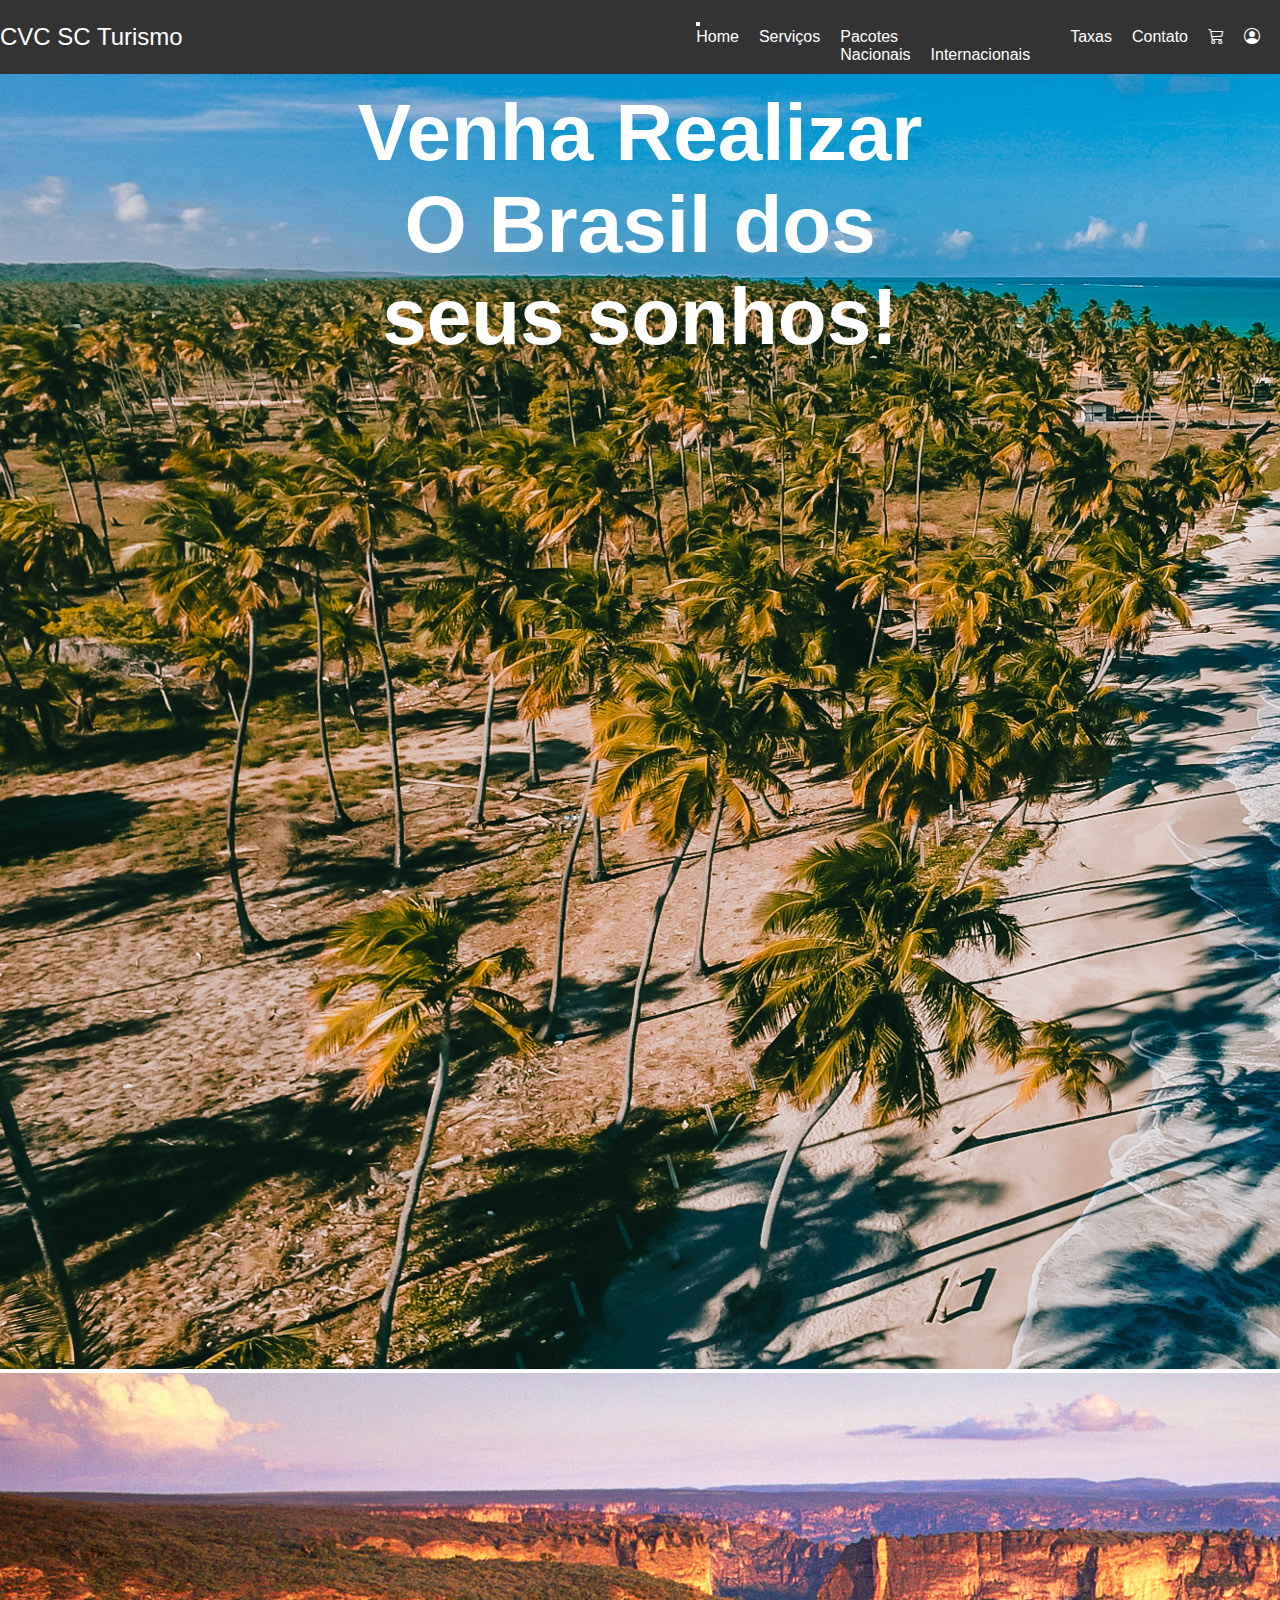
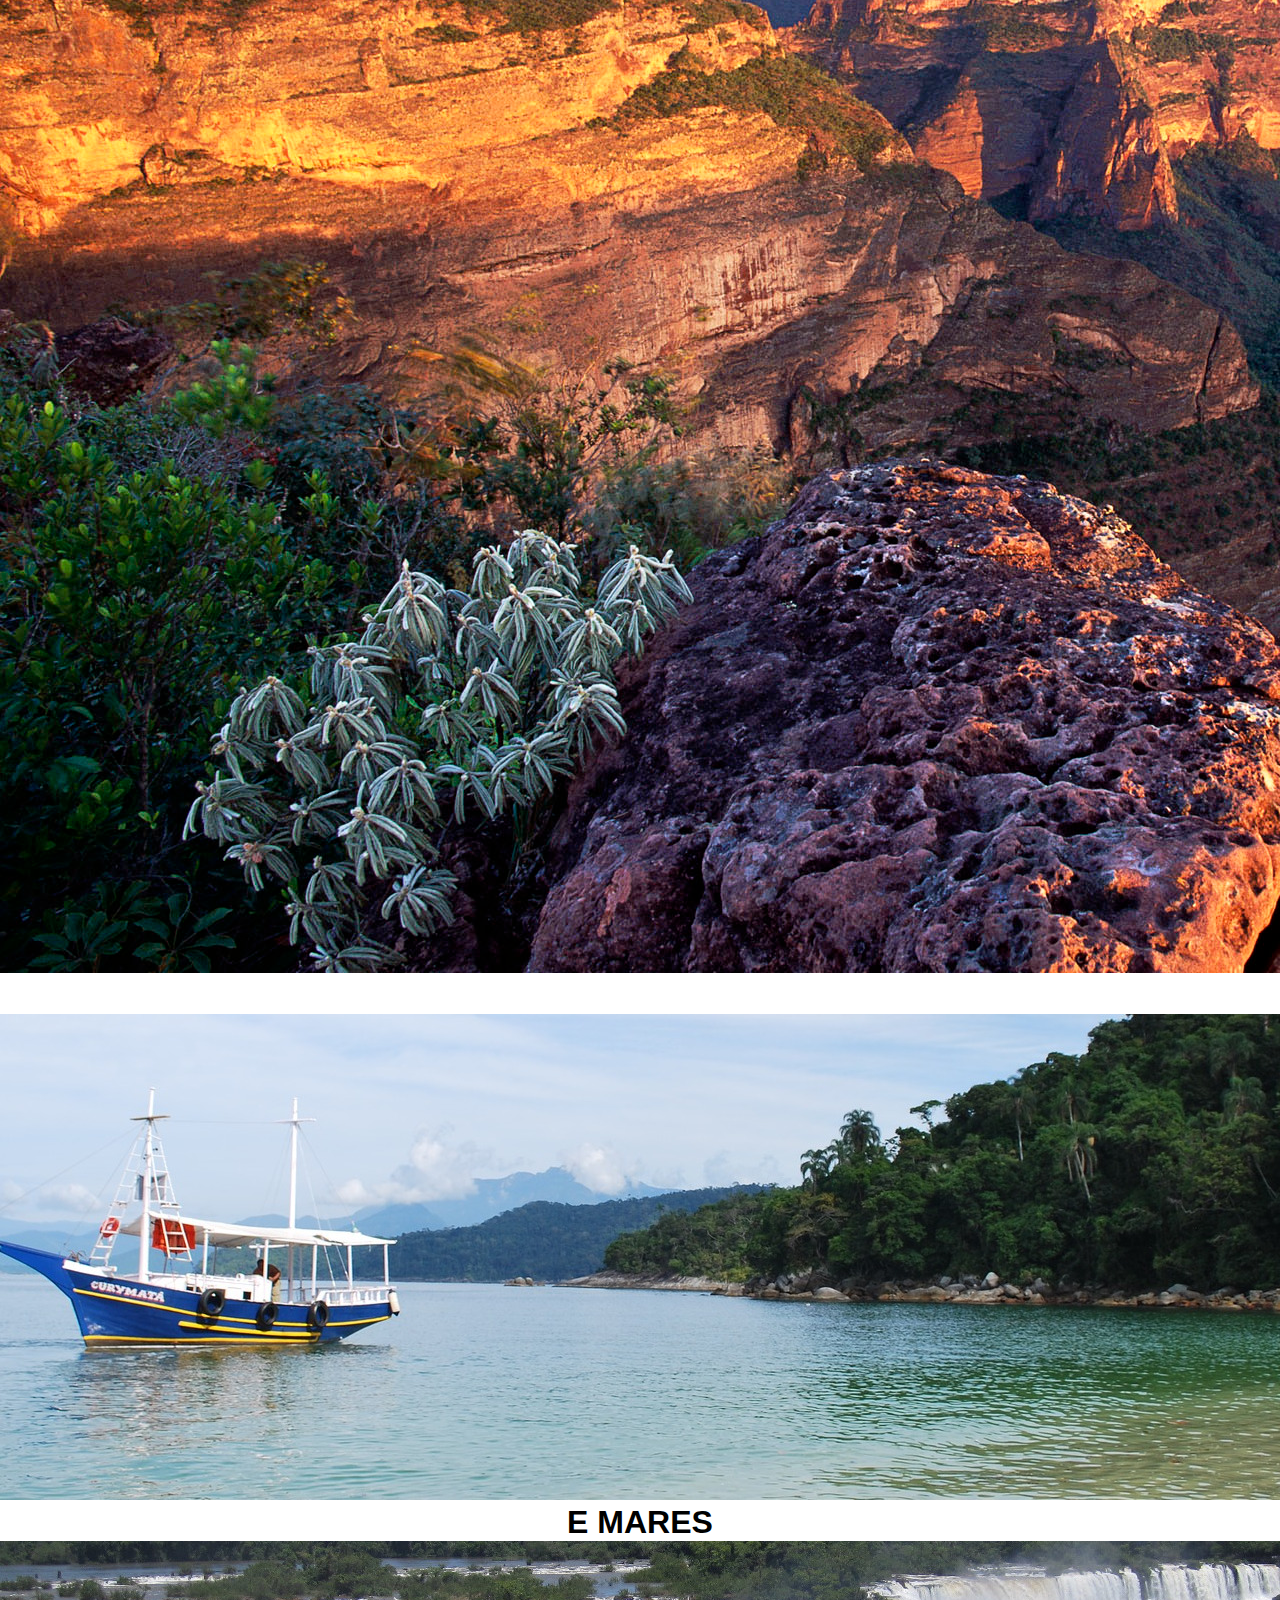
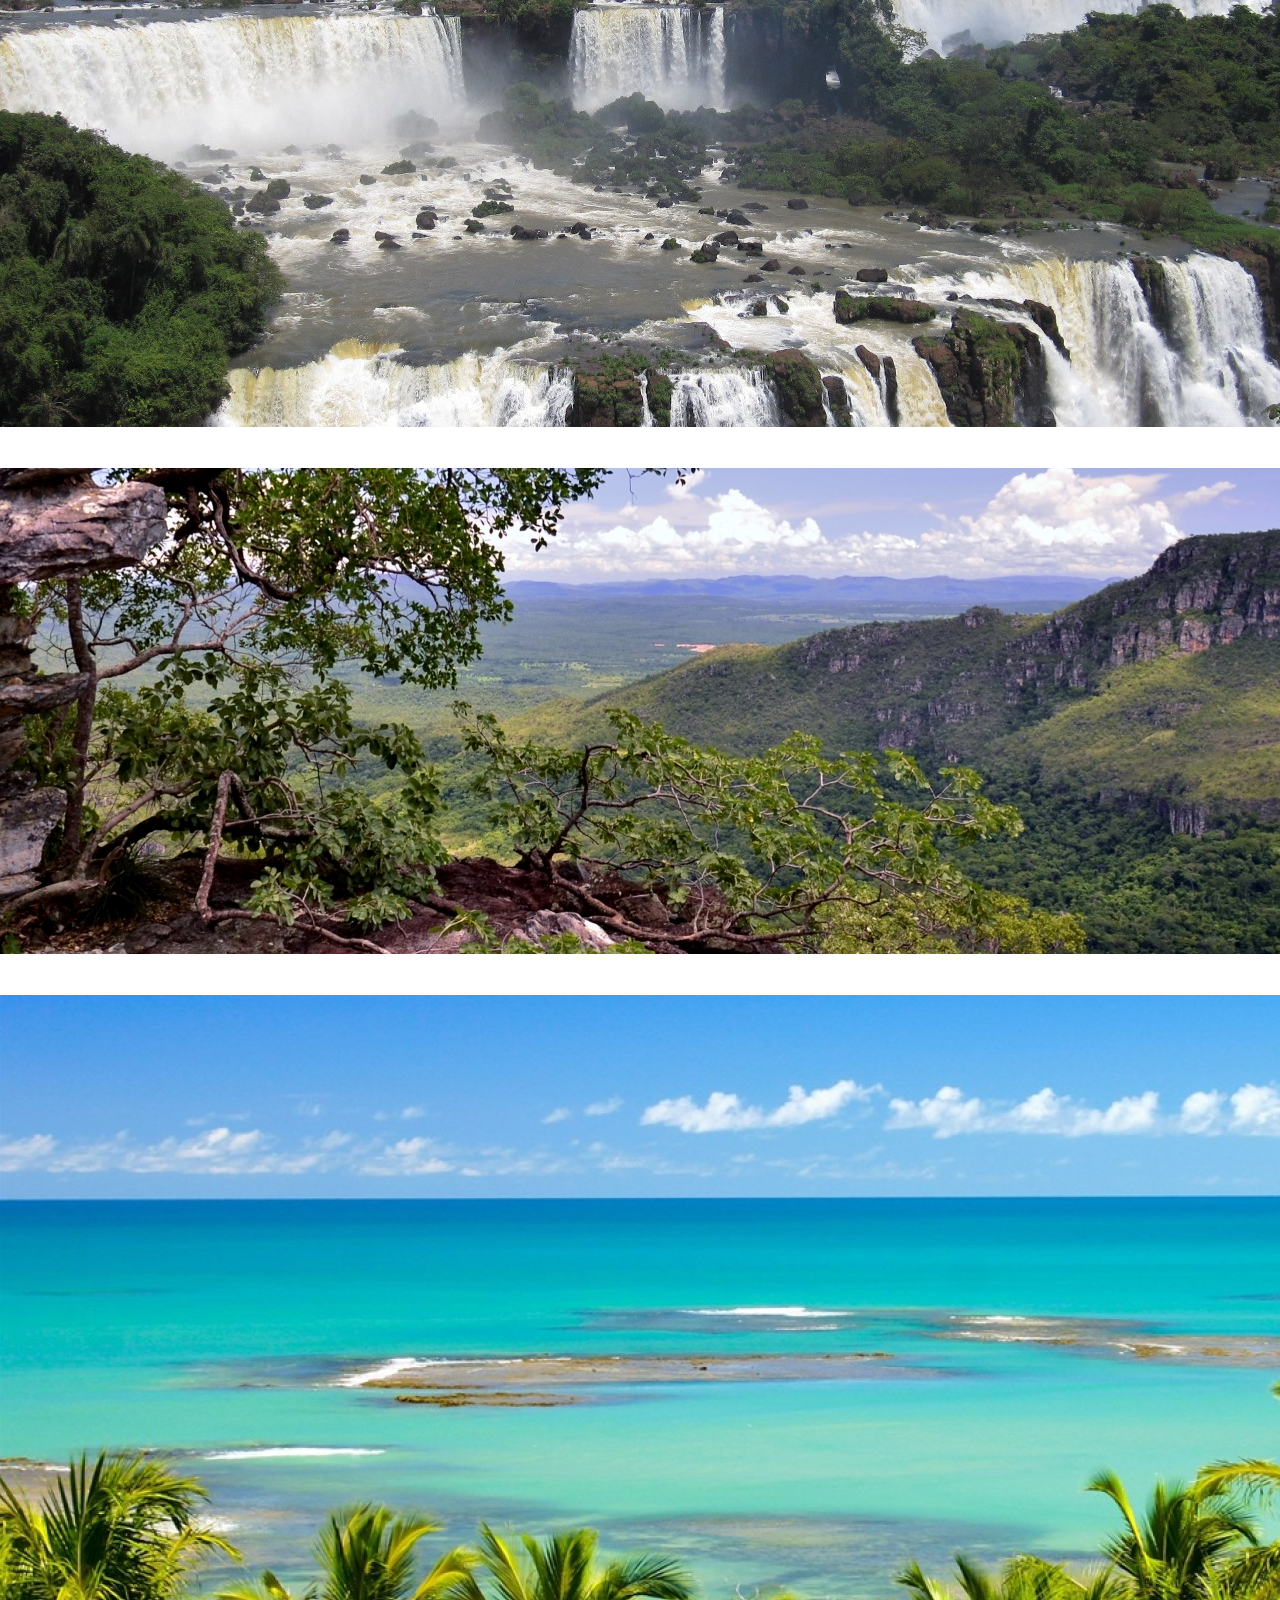
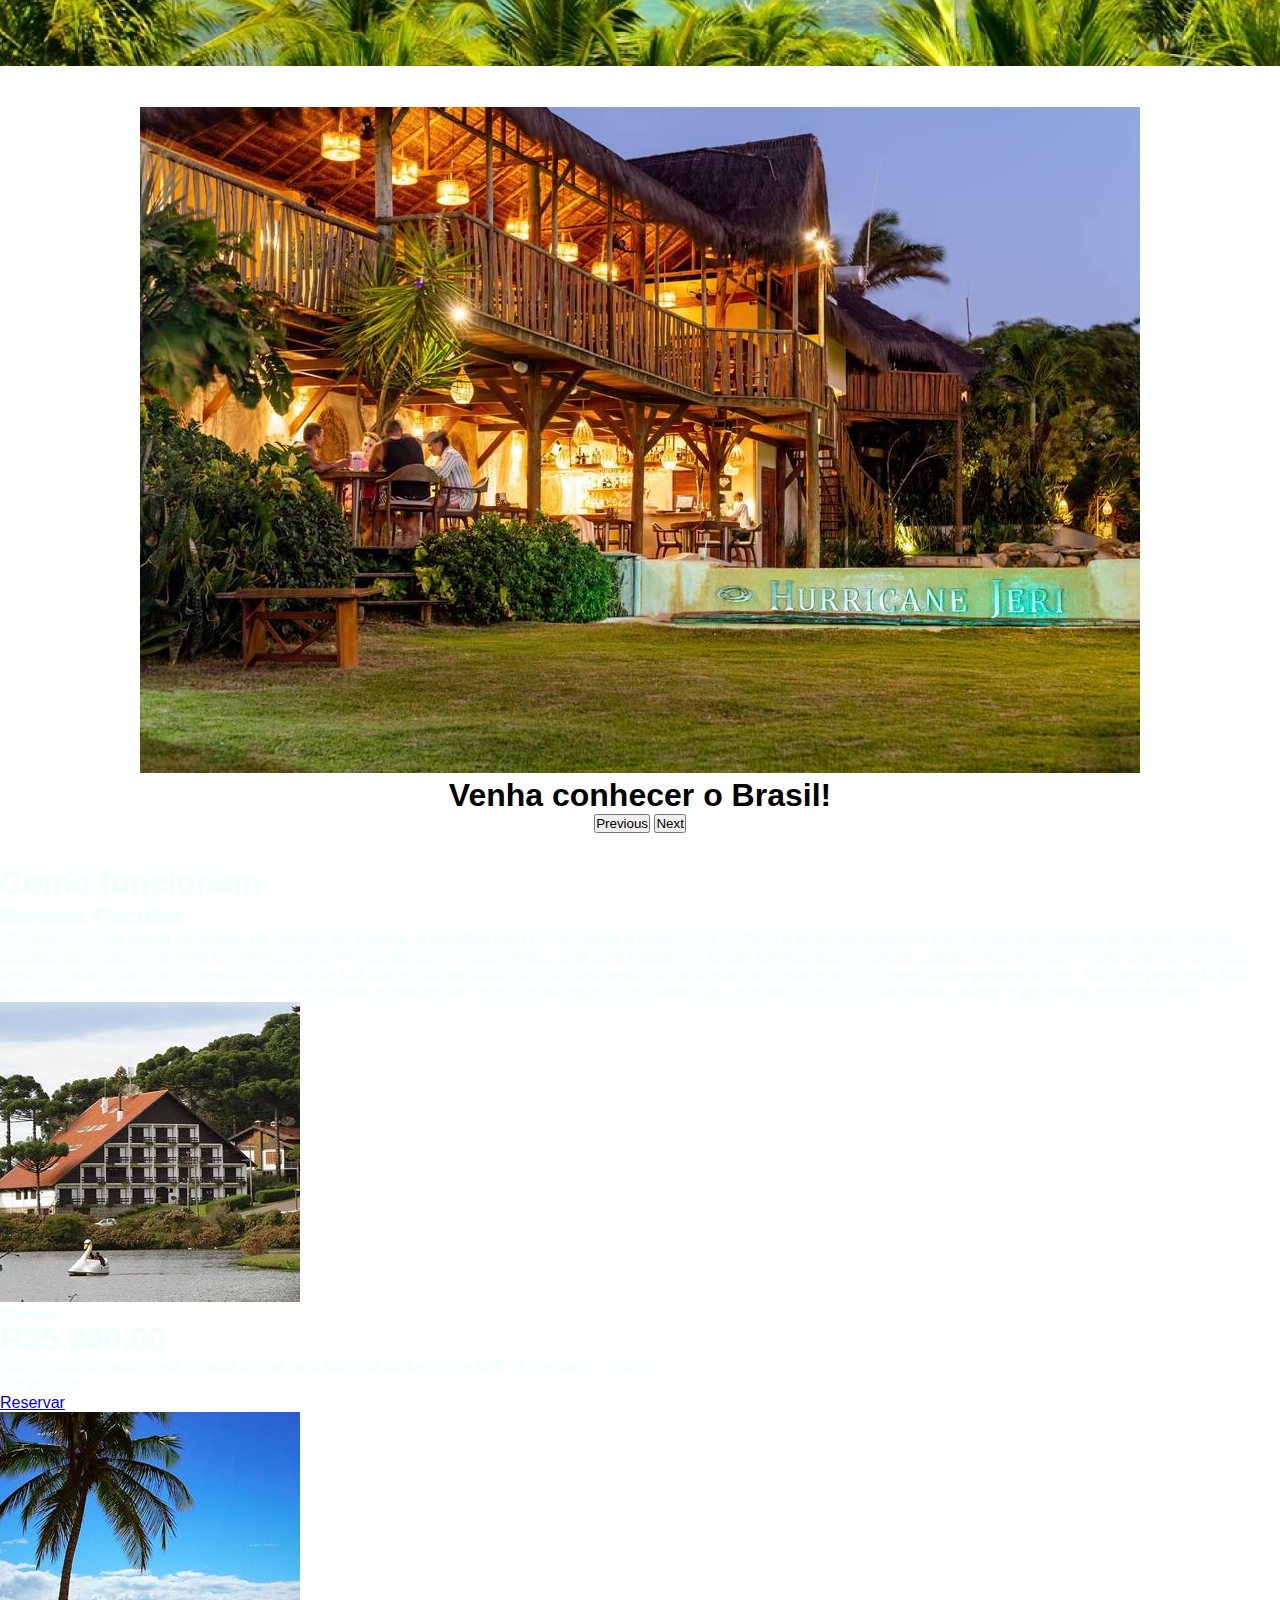
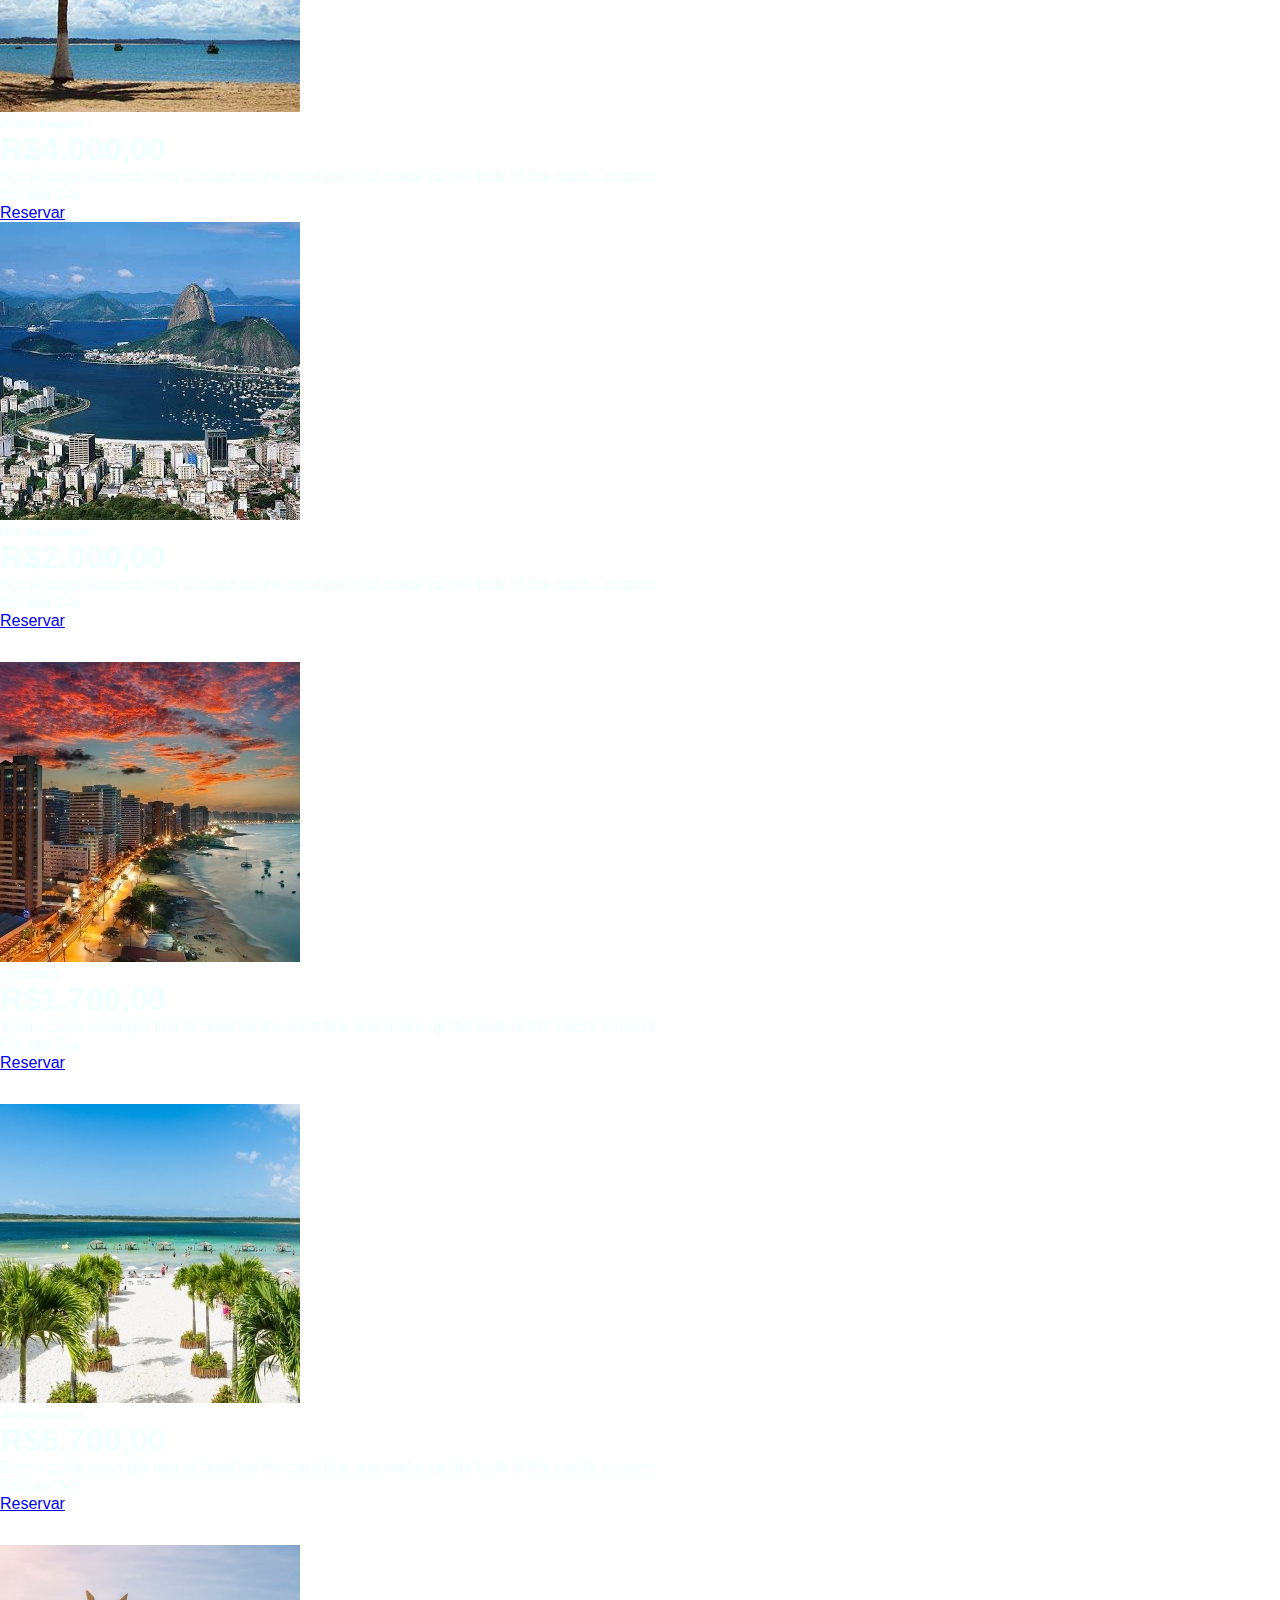
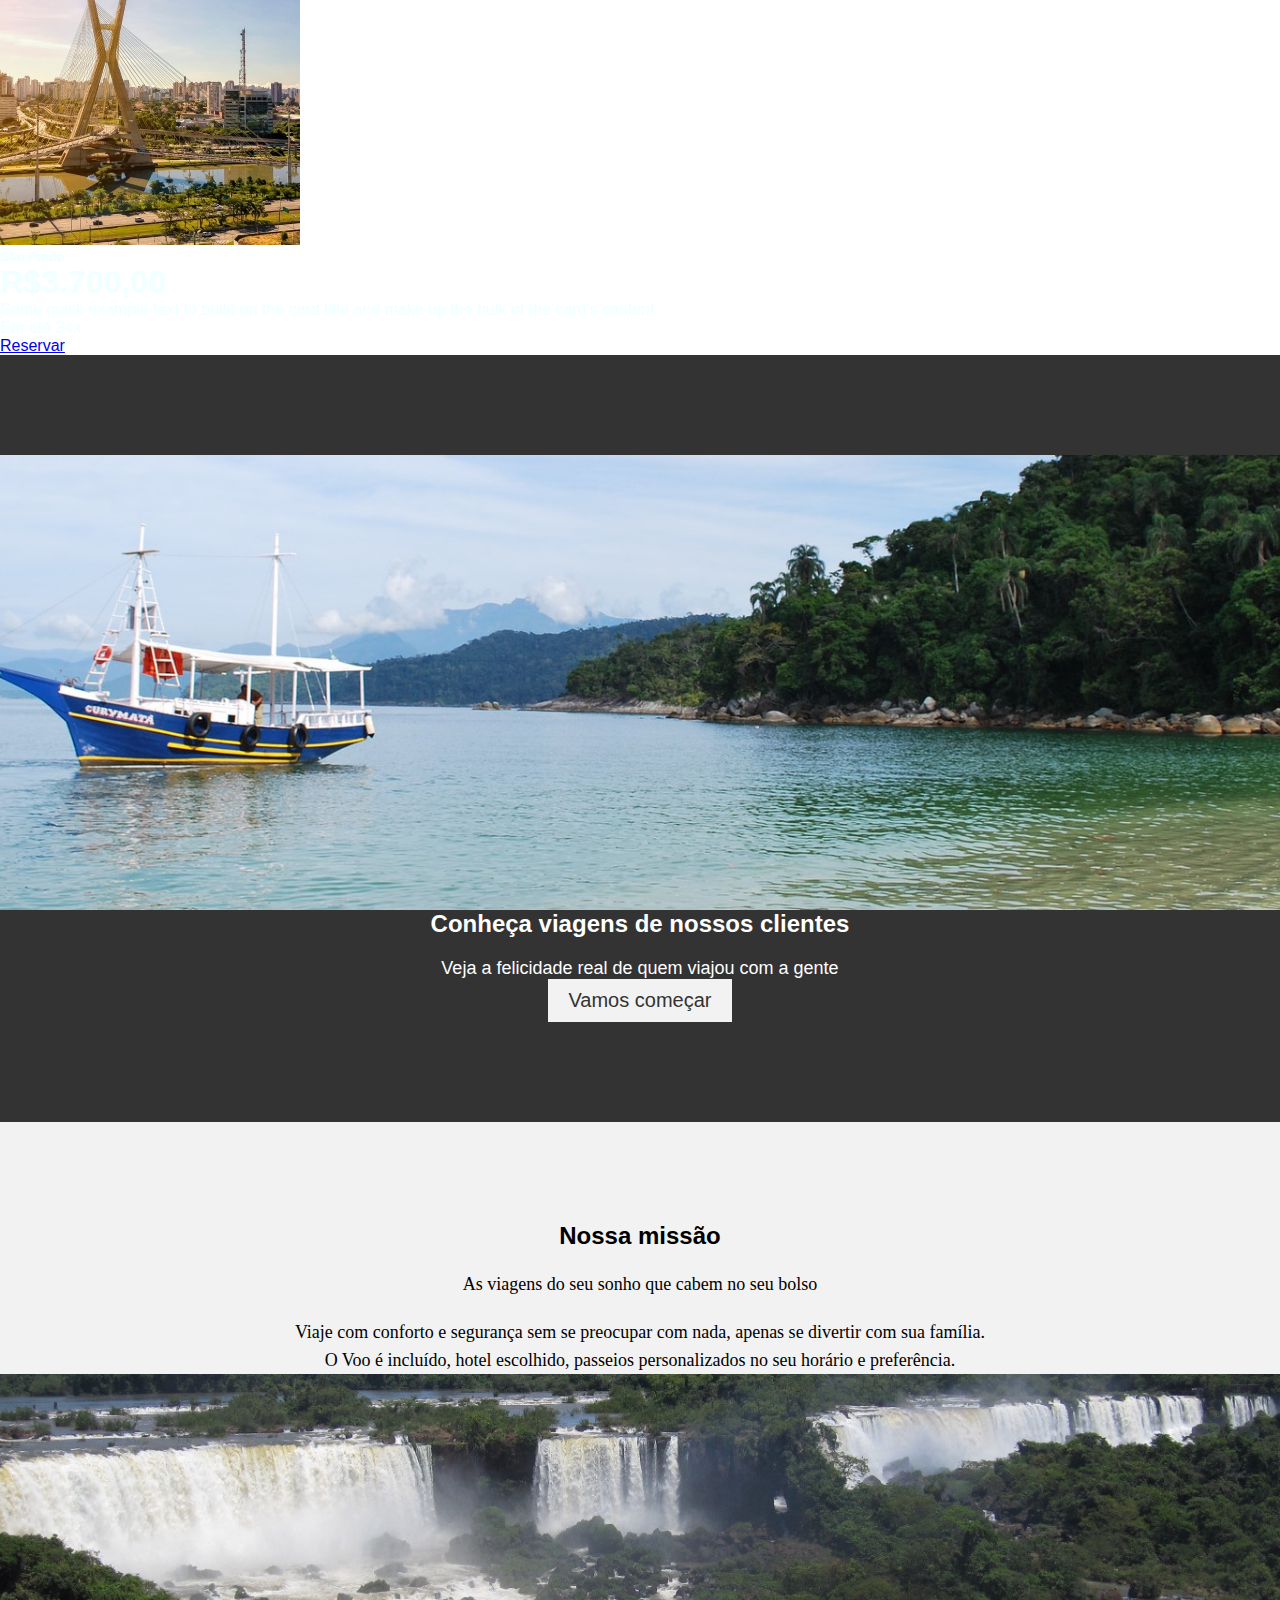
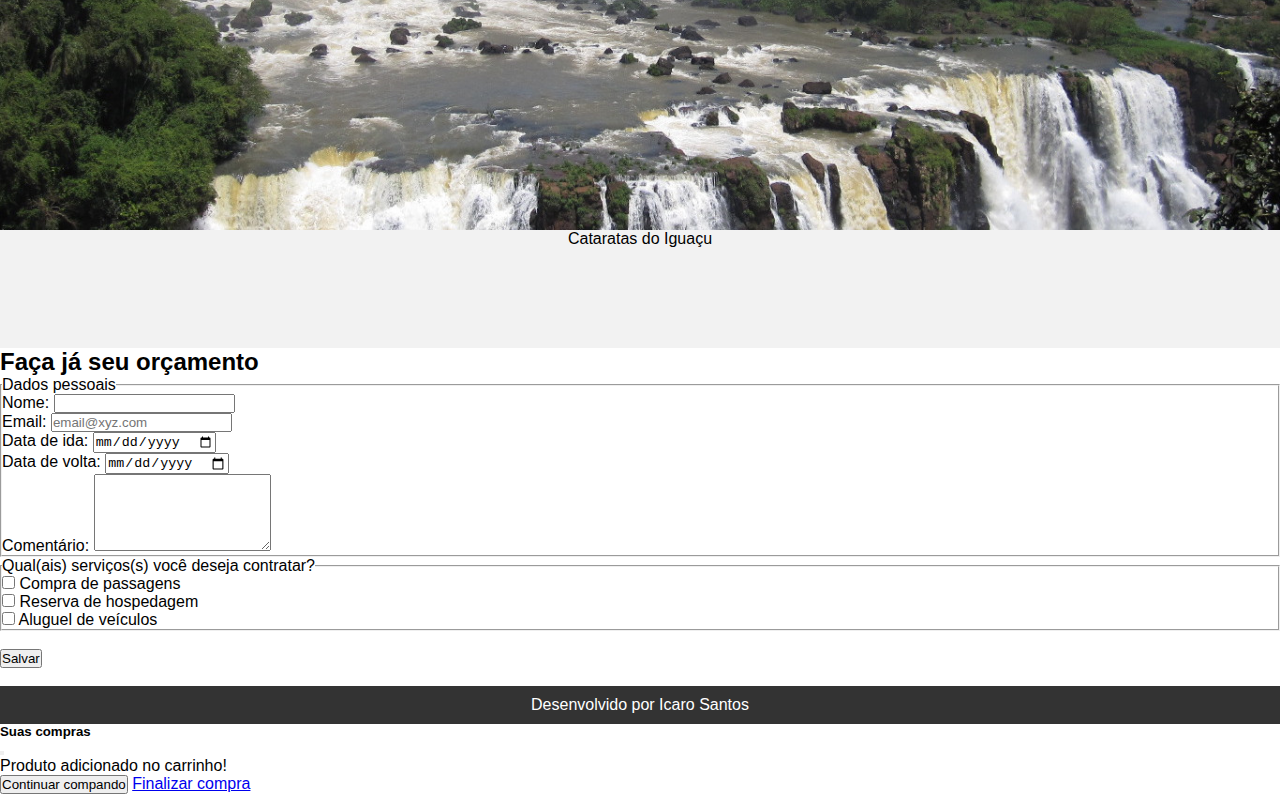
<file: index.html>
<!DOCTYPE html>
<html lang="en">

<head>
  <meta charset="UTF-8">
  <meta name="viewport" content="width=device-width, initial-scale=1.0">
  <link href="https://cdn.jsdelivr.net/npm/bootstrap@5.2.0-beta1/dist/css/bootstrap.min.css" rel="stylesheet"
    integrity="sha384-0evHe/X+R7YkIZDRvuzKMRqM+OrBnVFBL6DOitfPri4tjfHxaWutUpFmBp4vmVor" crossorigin="anonymous">
  <!-- Ir na página do projeto e clicar em "icons". Procurar por "cart" -->
  <link rel="stylesheet" href="https://cdn.jsdelivr.net/npm/bootstrap-icons@1.8.3/font/bootstrap-icons.css">
  <link rel="stylesheet" href="index.css">
  <title>CVC SC Turismo</title>
</head>

<body>
  <header class="container-fluid p-2 bg-warning text-center fixed-top">
    <div class="logo">CVC SC Turismo</div>
    <nav class="navbar navbar-expand-sm bg-warning">
      <div class="container-fluid justify-content-end">
        <button class="navbar-toggler" type="button" data-bs-toggle="collapse" data-bs-target="#mynavbar">
          <span class="navbar-toggler-icon"></span>
        </button>
        <div class="collapse navbar-collapse justify-content-end" id="mynavbar">
          <ul class="navbar-nav">
            <li class="nav-item"><a class="nav-link" href="#">Home</a></li>
            <li class="nav-item"><a class="nav-link" href="#">Serviços</a></li>
            <li class="nav-item dropdown">
              <a class="nav-link dropdown-toggle" href="#" id="dropdown03" data-bs-toggle="dropdown"
                aria-expanded="false">Pacotes</a>
              <ul class="dropdown-menu bg-warning" aria-labelledby="dropdown03">
                <li><a class="dropdown-item" href="#">Nacionais</a></li>
                <li><a class="dropdown-item" href="#">Internacionais</a></li>
              </ul>
            </li>
            <li class="nav-item"><a class="nav-link" href="#">Taxas</a></li>
            <li class="nav-item"><a class="nav-link" href="#">Contato</a></li>
            <li class="nav-item"><a class="nav-link" href="#"><i class="bi bi-cart3"></i></a></li>
            <li class="nav-item"><a class="nav-link" href="#"><i class="bi bi-person-circle"></i></a></li>
          </ul>
        </div>
      </div>
    </nav>
  </header>

  <main class=" bg-dark">
    <section class="sessao1">
      <div id="carouselExampleCaptions" class="carousel slide" data-bs-ride="false">
        <div class="carousel-inner">
          <div class="carousel-item active">
            <img src="./img/carousel/maragogi.jpg" alt="Brasil dos seus sonhos">
            <h1 class="titulo-sessao1">
              Venha Realizar
              <br>
              O Brasil dos seus sonhos!
            </h1>
          </div>
          <div class="carousel-item">
            <img src="./img/carousel/Chapada.jpg" class="d-block w-100" alt="Imagem da Pedra da Galinha choca">
            <div class="carousel-caption d-none d-md-block"
              style="color: white; font-weight: bold; font-size: xx-large;">
              ENTRE MONTANHAS
            </div>
          </div>
          <div class="carousel-item">
            <img src="./img/carousel/angra.jpg" class="d-block w-100" alt="Imagem de Angra dos Reis">
            <div class="carousel-caption d-none d-md-block"
              style="color: black; font-weight: bold; font-size: xx-large;">
              E MARES
            </div>
          </div>
          <div class="carousel-item">
            <img src="img/carousel/cataratas-iguacu.jpg" class="d-block w-100" alt="Imagem das Cataratas do Rio Iguaçu">
            <div class="carousel-caption d-none d-md-block" style="font-weight: bold; font-size: xx-large;">
              DE NORTE A SUL
            </div>
          </div>
          <div class="carousel-item">
            <img src="img/carousel/chapada-veadeiros.jpg" class="d-block w-100" alt="Imagem Chapada dos Veadeiros">
            <div class="carousel-caption d-none d-md-block"
              style="color: white; font-weight: bold; font-size: xx-large;">
              DE LESTE A OESTE
            </div>
          </div>
          <div class="carousel-item">
            <img src="img/carousel/Brazil-Banner.png" class="d-block w-100" alt="Imagem Praia Nordestina Maragogi">
            <div class="carousel-caption d-none d-md-block" style="font-weight: bold; font-size: xx-large;">
              BRASIL PROFUNDO
            </div>
          </div>
          <div class="carousel-item">
            <img src="img/carousel/jeri.jpg" class="d-block w-100" alt="Imagem Praia Nordestina de Jeri">
            <div class="carousel-caption d-none d-md-block"
              style="color: black; font-weight: bold; font-size: xx-large;">
              Venha conhecer o Brasil!
            </div>
          </div>
        </div>

        <button class="carousel-control-prev" type="button" data-bs-target="#carouselExampleCaptions"
          data-bs-slide="prev">
          <span class="carousel-control-prev-icon" aria-hidden="true"></span>
          <span class="visually-hidden">Previous</span>
        </button>
        <button class="carousel-control-next" type="button" data-bs-target="#carouselExampleCaptions"
          data-bs-slide="next">
          <span class="carousel-control-next-icon" aria-hidden="true"></span>
          <span class="visually-hidden">Next</span>
        </button>
      </div>
    </section>


    <!-- Buscar exemplo no site do Bootstrap -->
    <section class="container-fluid bg-dark text-center p-5" style="color: azure; margin-top: 2rem;">
      <h1>Como funcionam</h1>
      <h2>Nossos Pacotes</h2>
      <p>Oferecemos uma ampla variedade de pacotes de viagens projetados para proporcionar o máximo de conforto e
        diversão enquanto você explora as belezas do Brasil. Nossos pacotes são cuidadosamente elaborados para atender
        às suas necessidades, seja para relaxar em praias paradisíacas, explorar cidades vibrantes ou se aventurar na
        natureza deslumbrante.
        Queremos que você desfrute de sua viagem ao máximo, sem se preocupar com estresse, ansiedade ou quaisquer
        outras preocupações. Nossa equipe está aqui para tornar sua experiência de viagem emocionante e memorável,
        cuidando de todos os detalhes para que você possa simplesmente relaxar e aproveitar cada momento.
      </p>
      <div class="row">

        <div class="col-md-4">
          <div class="card bg-warning">
            <img src="img/nossos-pacotes/gramado.jpeg   " class="card-img-top" alt="...">
            <div class="card-body">
              <h5 class="card-title">Gramado</h5>
              <h1 class="card-subtitle mb-2 text-muted">R$5.000,00</h1>
              <p class="card-text">Some quick example text to build on the card title and make up the bulk of the card's
                content.</p>
              <p class="text-muted">Em até 24x</p>
              <a href="#" class="btn btn-primary" data-bs-toggle="modal" data-bs-target="#exampleModal">Reservar</a>
            </div>
            <!--
                          Os atributos data* são utilizados para atribuir novas propriedades a elementos HTML5
                          Neste caso, o data-toggle (data-bs-toggle em boostrap para evitar conflitos) diz que este botão irá acinar uma modal
                          Já o data-target (data-bs-target no bootstrap) diz qual modal ele vai acionar -->
          </div>
        </div>
        <div class="col-md-4">
          <div class="card bg-warning">
            <img src="img/nossos-pacotes/porto-seguro.jpeg" class="card-img-top" alt="...">
            <div class="card-body">
              <h5 class="card-title">Porto Seguro</h5>
              <h1 class="card-subtitle mb-2 text-muted">R$4.000,00</h1>
              <p class="card-text">Some quick example text to build on the card title and make up the bulk of the card's
                content.</p>
              <p class="text-muted">Em até 24x</p>
              <a href="#" class="btn btn-primary" data-bs-toggle="modal" data-bs-target="#exampleModal">Reservar</a>
            </div>
          </div>
        </div>
        <div class="col-md-4">
          <div class="card bg-warning">
            <img src="img/nossos-pacotes/rio-de-janeiro.jpeg" class="card-img-top" alt="...">
            <div class="card-body">
              <h5 class="card-title">Rio de Janeiro</h5>
              <h1 class="card-subtitle mb-2 text-muted">R$2.000,00</h1>
              <p class="card-text">Some quick example text to build on the card title and make up the bulk of the card's
                content.</p>
              <p class="text-muted">Em até 24x</p>
              <a href="#" class="btn btn-primary" data-bs-toggle="modal" data-bs-target="#exampleModal">Reservar</a>
            </div>
          </div>
        </div>

        <div class="col-md-4" style="margin-top: 2rem;">
          <div class="card bg-warning">
            <img src="./img/nossos-pacotes/fortaleza.jpg" class="card-img-top" alt="...">
            <div class="card-body">
              <h5 class="card-title">Fortaleza</h5>
              <h1 class="card-subtitle mb-2 text-muted">R$1.700,00</h1>
              <p class="card-text">Some quick example text to build on the card title and make up the bulk of the card's
                content.</p>
              <p class="text-muted">Em até 24x</p>
              <a href="#" class="btn btn-primary" data-bs-toggle="modal" data-bs-target="#exampleModal">Reservar</a>
            </div>
          </div>
        </div>

        <div class="col-md-4" style="margin-top: 2rem;">
          <div class="card bg-warning">
            <img src="./img/nossos-pacotes/jericoacoara.jpg" class="card-img-top" alt="...">
            <div class="card-body">
              <h5 class="card-title">Jericoacoara</h5>
              <h1 class="card-subtitle mb-2 text-muted">R$6.700,00</h1>
              <p class="card-text">Some quick example text to build on the card title and make up the bulk of the card's
                content.</p>
              <p class="text-muted">Em até 24x</p>
              <a href="#" class="btn btn-primary" data-bs-toggle="modal" data-bs-target="#exampleModal">Reservar</a>
            </div>
          </div>
        </div>

        <div class="col-md-4" style="margin-top: 2rem;">
          <div class="card bg-warning">
            <img src="./img/nossos-pacotes/sao-paulo.jpg" class="card-img-top" alt="...">
            <div class="card-body">
              <h5 class="card-title">São Paulo</h5>
              <h1 class="card-subtitle mb-2 text-muted">R$3.700,00</h1>
              <p class="card-text">Some quick example text to build on the card title and make up the bulk of the card's
                content.</p>
              <p class="text-muted">Em até 24x</p>
              <a href="#" class="btn btn-primary" data-bs-toggle="modal" data-bs-target="#exampleModal">Reservar</a>
            </div>
          </div>
        </div>
      </div>
    </section>

    <section class="sessao4">
      <div class="imagem-de-fundo-sec text-center">
        <img src="./img/carousel/angra.jpg" style="justify-items: center;">
        <h2>Conheça viagens de nossos clientes</h2>
        <p>Veja a felicidade real de quem viajou com a gente</p>
        <button class="btn-comecar">Vamos começar</button>
      </div>
    </section>

    <section class="sessao5">
      <div class="imagem-de-fundo-sec">
        <h2 class="missao">Nossa missão</h2>
        <p class="paragrafo-sessao5">As viagens do seu sonho que cabem no seu bolso</p>
        <p class="paragrafo-sessao5">
          Viaje com conforto e segurança sem se preocupar com nada, apenas se divertir com sua
          família.
          <br>O Voo é incluído, hotel escolhido, passeios personalizados no seu horário e preferência.
        </p>
        <figure>
          <img src="./img/carousel/cataratas-iguacu.jpg">
          <figcaption>Cataratas do Iguaçu</figcaption>
        </figure>
      </div>
    </section>

    <section class="container-fluid bg-warning p-5">
      <h2 class="text-center">Faça já seu orçamento</h2>
      <form method="GET" action="">
        <fieldset>
          <legend>Dados pessoais</legend>
          <div class="mb-3">
            <label class="form-label" for="nome">Nome:</label>
            <input type="text" class="form-control" name="nome" id="nome">
          </div>
          <div class="mb-3">
            <label class="form-label" for="email">
              Email:</label>
            <input type="email" class="form-control" name="email" placeholder="email@xyz.com" id="email" required>
          </div>
          <div class="mb-3">
            <label class="form-label" for="dataIda">Data de ida:</label>
            <input type="date" class="form-control" name="dataIda" id="dataIda">
          </div>
          <div class="mb-3">
            <label class="form-label" for="dataVolta">Data de volta:</label>
            <input type="date" class="form-control" name="dataVolta" id="dataVolta">
          </div>
          <div class="mb-3">
            <label class="form-label" for="comentario">Comentário:</label>
            <textarea name="commentario" id="comentario" class="form-control" rows="5"></textarea>
          </div>
        </fieldset>
        <fieldset>
          <legend>Qual(ais) serviços(s) você deseja contratar?</legend>
          <div class="form-check">
            <input type="checkbox" class="form-check-input" name="compraPassagens" id="compraPassagens"
              value="compraPassagens">
            <label class="form-check-label" for="compraPassagens">Compra de passagens</label>
          </div>
          <div class="form-check">
            <input type="checkbox" class="form-check-input" name="reservaHospedagem" id="reservaHospedagem"
              value="reservaHospedagem">
            <label class="form-check-label" for="reservaHospedagem">Reserva de hospedagem</label>
          </div>
          <div class="form-check">
            <input type="checkbox" class="form-check-input" name="reservaHospedagem" id="aluguelVeiculos"
              value="aluguelVeiculos">
            <label class="form-check-label" for="reservaHospedagem">Aluguel de veículos</label>
          </div>
        </fieldset>
        <br>
        <button class="btn btn-secondary">Salvar</button>
        <br>
        <br>
      </form>
    </section>
  </main>

  <footer class="container-fluid bg-black text-center">
    Desenvolvido por Icaro Santos
  </footer>
  <script src="https://cdn.jsdelivr.net/npm/bootstrap@5.2.0-beta1/dist/js/bootstrap.bundle.min.js"
    integrity="sha384-pprn3073KE6tl6bjs2QrFaJGz5/SUsLqktiwsUTF55Jfv3qYSDhgCecCxMW52nD2"
    crossorigin="anonymous"></script>

</body>


<!-- Buscar exemplo no site do bootstrap -->
<div class="modal fade" id="exampleModal" tabindex="-1" aria-labelledby="exampleModalLabel" aria-hidden="true">
  <div class="modal-dialog">
    <div class="modal-content">
      <div class="modal-header">
        <h5 class="modal-title" id="exampleModalLabel">Suas compras</h5>
        <button type="button" class="btn-close" data-bs-dismiss="modal" aria-label="Close"></button>
      </div>
      <div class="modal-body">
        Produto adicionado no carrinho!
      </div>
      <div class="modal-footer">
        <button type="button" class="btn btn-primary" data-bs-dismiss="modal">Continuar compando</button>
        <a href="checkout.html" class="btn btn-success">Finalizar compra</a>
      </div>
    </div>
  </div>
</div>

</html>
</file>
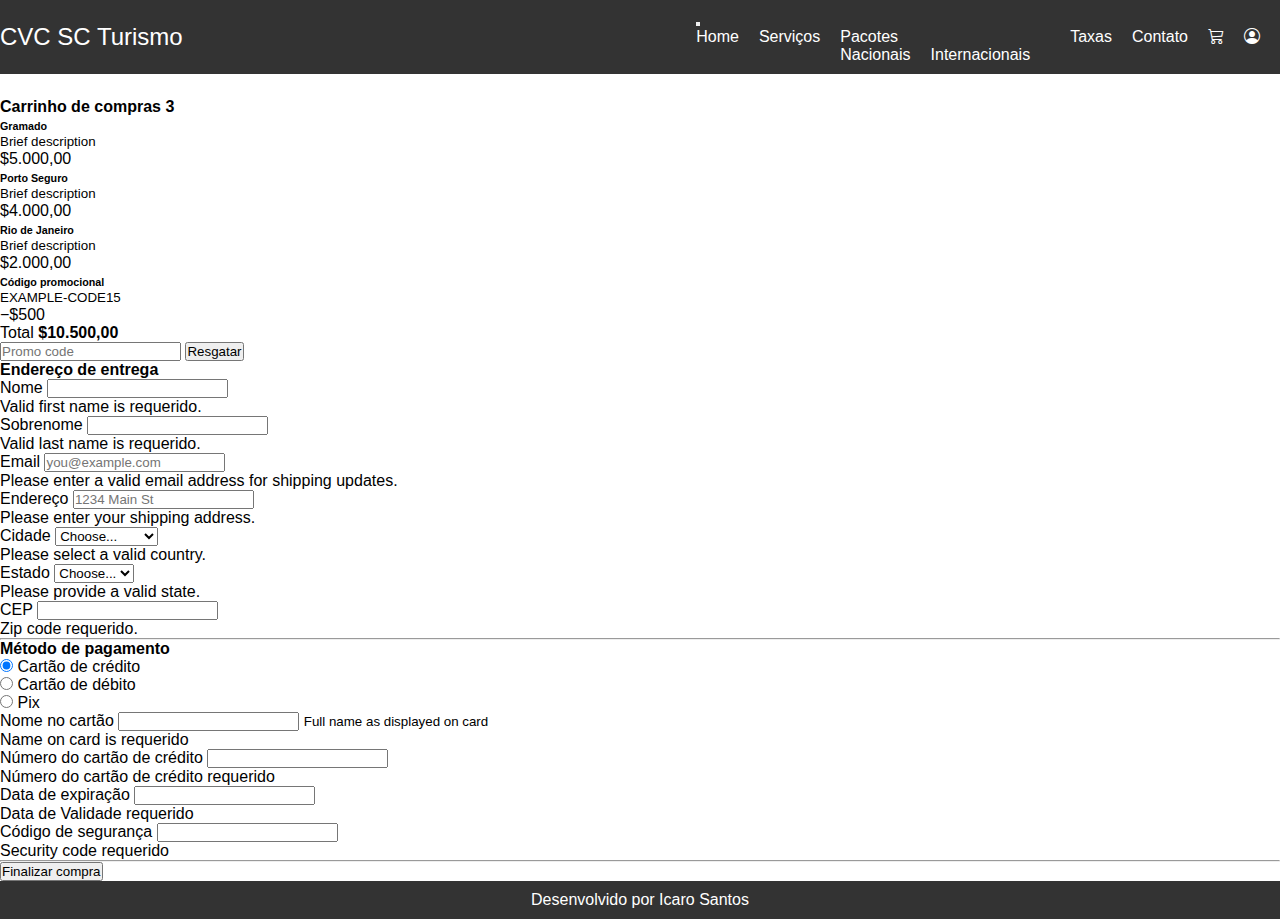
<file: checkout.html>
<!-- 
  Copiar da index: do docutype até o fim da nav. Fechar o <header>
  Copiar da index: do footer até o fechamento do html
  Entrar no site do projeto e clicar em exemplos. Abrir o exemplo "checkou", clicar para ver o códigoe e copiar o que ficar dentro do main 
-->

<!DOCTYPE html>
<html lang="pt-BR">

<head>
  <meta charset="UTF-8">
  <meta name="viewport" content="width=device-width, initial-scale=1.0">
  <link href="https://cdn.jsdelivr.net/npm/bootstrap@5.2.0-beta1/dist/css/bootstrap.min.css" rel="stylesheet"
    integrity="sha384-0evHe/X+R7YkIZDRvuzKMRqM+OrBnVFBL6DOitfPri4tjfHxaWutUpFmBp4vmVor" crossorigin="anonymous">
  <!-- Ir na página do projeto e clicar em "icons". Procurar por "cart" -->
  <link rel="stylesheet" href="https://cdn.jsdelivr.net/npm/bootstrap-icons@1.8.3/font/bootstrap-icons.css">
  <link rel="stylesheet" href="index.css">
  <title>CVC SC Turismo</title>
</head>

<body>
  <header class="container-fluid p-2 bg-warning text-center fixed-top">
    <div class="logo">CVC SC Turismo</div>
    <nav class="navbar navbar-expand-sm bg-warning ">
      <div class="container-fluid justify-content-end">
        <button class="navbar-toggler" type="button" data-bs-toggle="collapse" data-bs-target="#mynavbar">
          <span class="navbar-toggler-icon"></span>
        </button>
        <div class="collapse navbar-collapse justify-content-end" id="mynavbar">
          <ul class="navbar-nav">
            <li class="nav-item"><a class="nav-link" href="#">Home</a></li>
            <li class="nav-item"><a class="nav-link" href="#">Serviços</a></li>
            <li class="nav-item dropdown">
              <a class="nav-link dropdown-toggle" href="#" id="dropdown03" data-bs-toggle="dropdown"
                aria-expanded="false">Pacotes</a>
              <ul class="dropdown-menu bg-warning" aria-labelledby="dropdown03">
                <li><a class="dropdown-item" href="#">Nacionais</a></li>
                <li><a class="dropdown-item" href="#">Internacionais</a></li>
              </ul>
            </li>
            <li class="nav-item"><a class="nav-link" href="#">Taxas</a></li>
            <li class="nav-item"><a class="nav-link" href="#">Contato</a></li>
            <li class="nav-item"><a class="nav-link" href="#"><i class="bi bi-cart3"></i></a></li>
            <li class="nav-item"><a class="nav-link" href="#"><i class="bi bi-person-circle"></i></a></li>
          </ul>
        </div>
      </div>
    </nav>
  </header>

  <main class="container" style="padding-top: 40px;">
    <div class="py-5 text-center" style="margin-bottom: 30px;">
      <h2>Finalizar pedido</h2>
    </div>

    <div class="row g-5">
      <div class="col-md-5 col-lg-4 order-md-last">
        <h4 class="d-flex justify-content-between align-items-center mb-3">
          <span class="text-primary">Carrinho de compras</span>
          <span class="badge bg-primary rounded-pill">3</span>
        </h4>
        <ul class="list-group mb-3">
          <li class="list-group-item d-flex justify-content-between lh-sm">
            <div>
              <h6 class="my-0">Gramado</h6>
              <small class="text-muted">Brief description</small>
            </div>
            <span class="text-muted">$5.000,00</span>
          </li>
          <li class="list-group-item d-flex justify-content-between lh-sm">
            <div>
              <h6 class="my-0">Porto Seguro</h6>
              <small class="text-muted">Brief description</small>
            </div>
            <span class="text-muted">$4.000,00</span>
          </li>
          <li class="list-group-item d-flex justify-content-between lh-sm">
            <div>
              <h6 class="my-0">Rio de Janeiro</h6>
              <small class="text-muted">Brief description</small>
            </div>
            <span class="text-muted">$2.000,00</span>
          </li>
          <li class="list-group-item d-flex justify-content-between bg-light">
            <div class="text-success">
              <h6 class="my-0">Código promocional</h6>
              <small>EXAMPLE-CODE15</small>
            </div>
            <span class="text-success">−$500</span>
          </li>
          <li class="list-group-item d-flex justify-content-between">
            <span>Total</span>
            <strong>$10.500,00</strong>
          </li>
        </ul>

        <form class="card p-2">
          <div class="input-group">
            <input type="text" class="form-control" placeholder="Promo code">
            <button type="submit" class="btn btn-secondary">Resgatar</button>
          </div>
        </form>
      </div>
      <div class="col-md-7 col-lg-8">
        <h4 class="mb-3">Endereço de entrega</h4>
        <form class="needs-validation my-4" novalidate>
          <div class="row g-3">
            <div class="col-sm-6">
              <label for="firstName" class="form-label">Nome</label>
              <input type="text" class="form-control" id="firstName" placeholder="" value="" required>
              <div class="invalid-feedback">
                Valid first name is requerido.
              </div>
            </div>

            <div class="col-sm-6">
              <label for="lastName" class="form-label">Sobrenome</label>
              <input type="text" class="form-control" id="lastName" placeholder="" value="" required>
              <div class="invalid-feedback">
                Valid last name is requerido.
              </div>
            </div>

            <div class="col-12">
              <label for="email" class="form-label">Email</label>
              <input type="email" class="form-control" id="email" placeholder="you@example.com" required>
              <div class="invalid-feedback">
                Please enter a valid email address for shipping updates.
              </div>
            </div>

            <div class="col-12">
              <label for="address" class="form-label">Endereço</label>
              <input type="text" class="form-control" id="address" placeholder="1234 Main St" required>
              <div class="invalid-feedback">
                Please enter your shipping address.
              </div>
            </div>

            <div class="col-md-5">
              <label for="country" class="form-label">Cidade</label>
              <select class="form-select" id="country" required>
                <option value="">Choose...</option>
                <option>United States</option>
              </select>
              <div class="invalid-feedback">
                Please select a valid country.
              </div>
            </div>

            <div class="col-md-4">
              <label for="state" class="form-label">Estado</label>
              <select class="form-select" id="state" required>
                <option value="">Choose...</option>
                <option>California</option>
              </select>
              <div class="invalid-feedback">
                Please provide a valid state.
              </div>
            </div>

            <div class="col-md-3">
              <label for="zip" class="form-label">CEP</label>
              <input type="text" class="form-control" id="zip" placeholder="" required>
              <div class="invalid-feedback">
                Zip code requerido.
              </div>
            </div>
          </div>

          <hr class="my-4">

          <h4 class="mb-3">Método de pagamento</h4>

          <div class="my-3">
            <div class="form-check">
              <input id="credit" name="paymentMethod" type="radio" class="form-check-input" checked required>
              <label class="form-check-label" for="credit">Cartão de crédito</label>
            </div>
            <div class="form-check">
              <input id="debit" name="paymentMethod" type="radio" class="form-check-input" required>
              <label class="form-check-label" for="debit">Cartão de débito</label>
            </div>
            <div class="form-check">
              <input id="paypal" name="paymentMethod" type="radio" class="form-check-input" required>
              <label class="form-check-label" for="paypal">Pix</label>
            </div>
          </div>

          <div class="row gy-3">
            <div class="col-md-6">
              <label for="cc-name" class="form-label">Nome no cartão</label>
              <input type="text" class="form-control" id="cc-name" placeholder="" required>
              <small class="text-muted">Full name as displayed on card</small>
              <div class="invalid-feedback">
                Name on card is requerido
              </div>
            </div>

            <div class="col-md-6">
              <label for="cc-number" class="form-label">Número do cartão de crédito</label>
              <input type="text" class="form-control" id="cc-number" placeholder="" required>
              <div class="invalid-feedback">
                Número do cartão de crédito requerido
              </div>
            </div>

            <div class="col-md-3">
              <label for="cc-expiration" class="form-label">Data de expiração</label>
              <input type="text" class="form-control" id="cc-expiration" placeholder="" required>
              <div class="invalid-feedback">
                Data de Validade requerido
              </div>
            </div>

            <div class="col-md-3">
              <label for="cc-cvv" class="form-label">Código de segurança</label>
              <input type="text" class="form-control" id="cc-cvv" placeholder="" required>
              <div class="invalid-feedback">
                Security code requerido
              </div>
            </div>
          </div>

          <hr class="my-4">

          <button class="w-100 btn btn-primary btn-lg" type="submit">Finalizar compra</button>
        </form>
      </div>
    </div>
  </main>

  <footer class="container-fluid bg-black text-center">
    Desenvolvido por Icaro Santos
  </footer>
  <script src="https://cdn.jsdelivr.net/npm/bootstrap@5.2.0-beta1/dist/js/bootstrap.bundle.min.js"
    integrity="sha384-pprn3073KE6tl6bjs2QrFaJGz5/SUsLqktiwsUTF55Jfv3qYSDhgCecCxMW52nD2"
    crossorigin="anonymous"></script>
</body>

</html>
</file>
<file: index.css>
/* Reset CSS para remover margens e preenchimento padrão */
* {
  margin: 0;
  padding: 0;
}

body {
  font-family: Arial, sans-serif;
}

/* Estilos para o header */
header {
  background-color: #333;
  color: #fff;
  display: flex;
  position: fixed;
  width: 100%;
  justify-content: space-between;
  align-items: center;
  padding-top: 10px;
  padding-bottom: 10px;
}

.logo {
  font-size: 24px;
}

nav ul {
  list-style-type: none;
  display: flex;
}

nav ul li {
  margin-right: 20px;
}

nav a {
  color: #fff;
  text-decoration: none;
}

.icones img {
  width: 30px;
  height: 30px;
  margin-left: 20px;
}

/* Estilos para as sessões */
.sessao1 {
  text-align: center;
  padding: 0;
  color: #fff;
}

.imagem-de-fundo {
  position: relative;
  background-image: url('./img/carousel/Brazil-Banner.png'); /* Substitua 'sua-imagem.jpg' pelo caminho correto */
  background-size: cover;
  background-position: center;
}

.imagem-de-fundo img {
  max-width: 100%;
  height: auto;
  display: block;
}

.imagem-de-fundo-sec img {
  max-width: 100%;
  height: auto;
  display: block;
}

.titulo-sessao1 {
  position: absolute;
  top: 25%;
  left: 50%;
  transform: translate(-50%, -50%);
  margin-bottom: 20px;
  font-size: 80px;
  color: #fff;
}


.titulo-sessao2 {
  color: #333;
  font-size: 36px;
  font-weight: bold;
  text-align: center;
  margin-bottom: 20px;
  margin-top: 10px;
}

.paragrafo-sessao2 {
      font-family: 'Georgia', serif;
      font-size: 18px;
      line-height: 28px;
      text-align: left;
      margin-top: 10px;
}

.sessao3 {
  display: flex;
  justify-content: space-around;
  background-color: #fff;
  padding: 50px 0;
}

.sessao3 .oferta-viagem {
  text-align: center;
  background-color: #f2f2f2;
  padding: 20px;
  border-radius: 10px;
  width: 200px;
}

.sessao4 {
  background-color: #333;
  color: #fff;
  text-align: center;
  padding: 100px 0;
}

.sessao4 p {
      font-size: 18px;
      text-align: center;
      margin-top: 20px;
    }

.sessao4 button {
  background-color: #f2f2f2;
  color: #333;
  border: none;
  padding: 10px 20px;
  font-size: 20px;
  cursor: pointer;
}

.sessao4 button:hover {
  background-color: #555;
  color: #fff;
}

.sessao5 {
  background-color: #f2f2f2;
  text-align: center;
  padding: 100px 0;
}

.paragrafo-sessao5 {
      font-family: 'Georgia', serif;
      font-size: 18px;
      line-height: 28px;
      text-align: center;
      margin-top: 20px;
    }

/* Estilos para o footer */
footer {
  background-color: #333;
  color: #fff;
  text-align: center;
  padding: 10px 0;
  bottom: 0;
  left: 0;
  right: 0;
}

footer ul {
  list-style-type: none;
  display: flex;
}

footer ul li {
  margin-right: 20px;
}

footer a {
  color: #fff;
  text-decoration: none;
}
</file>
